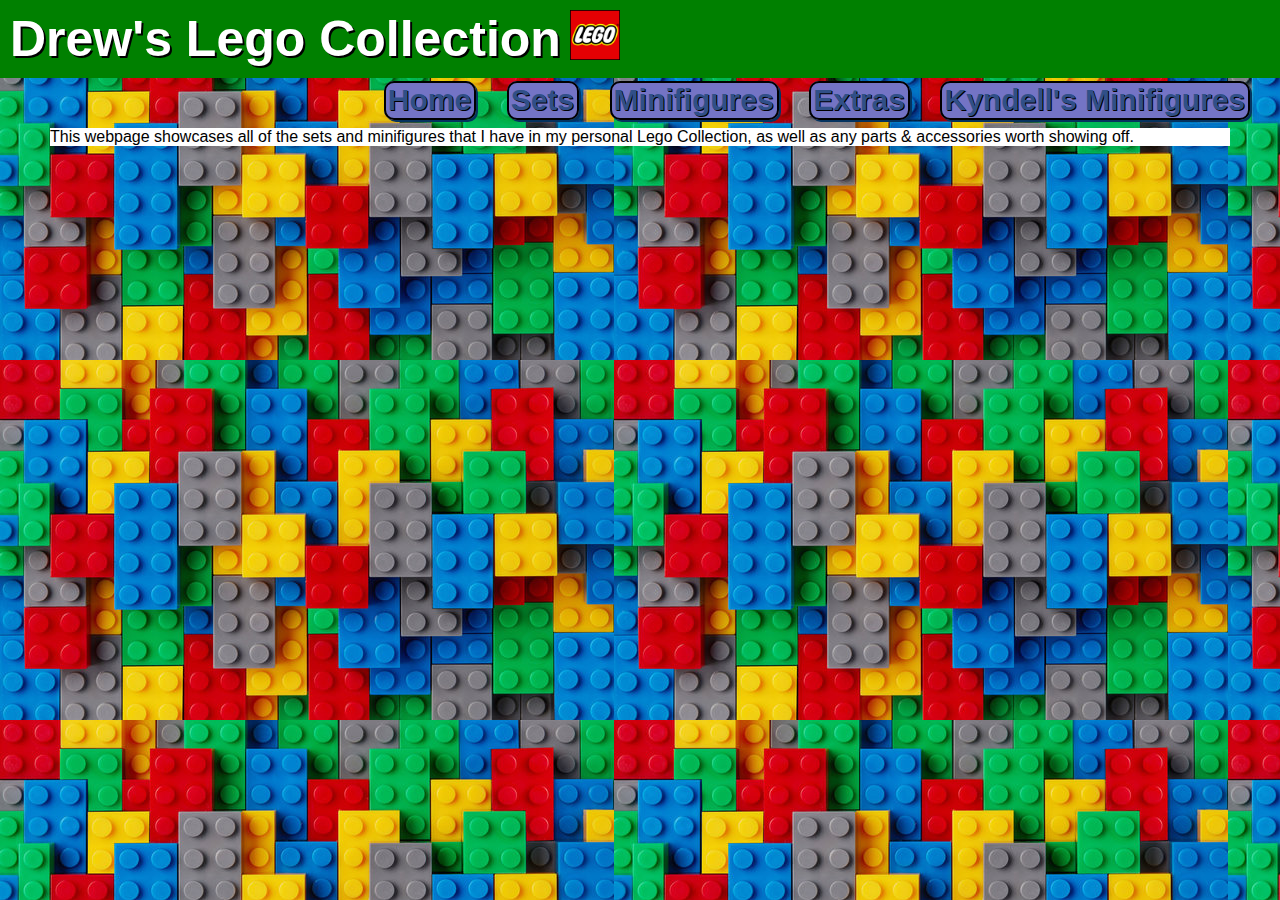
<file: index.html>
<!DOCTYPE html>
<html lang="en-US">
	
<head>
	<meta charset="utf-8">
	<link rel="stylesheet" href="./assets/frontpage.css" >
	<title>Drew's Lego Collection</title>
</head>

<header class="header">

    <h1>Drew's Lego Collection<img id="logo" src="./assets/images/lego-logo.png" alt="Lego Logo" /></h1>

    <nav>
        <ul>
            <li><a href="index.html">Home</a></li>
            <li><a href="sets.html">Sets</a></li>
            <li><a href="minifigures.html">Minifigures</a></li>
            <li><a href="parts.html">Extras</a></li>
            <li><a href="kyndell.html">Kyndell's Minifigures</a></li>
        </ul>
    </nav>

</header>

<body class="body">
    <p>
        This webpage showcases all of the sets and minifigures that I have in my personal Lego Collection, as well as any parts & accessories worth showing off.
    </p>
</body>

</html>
</file>
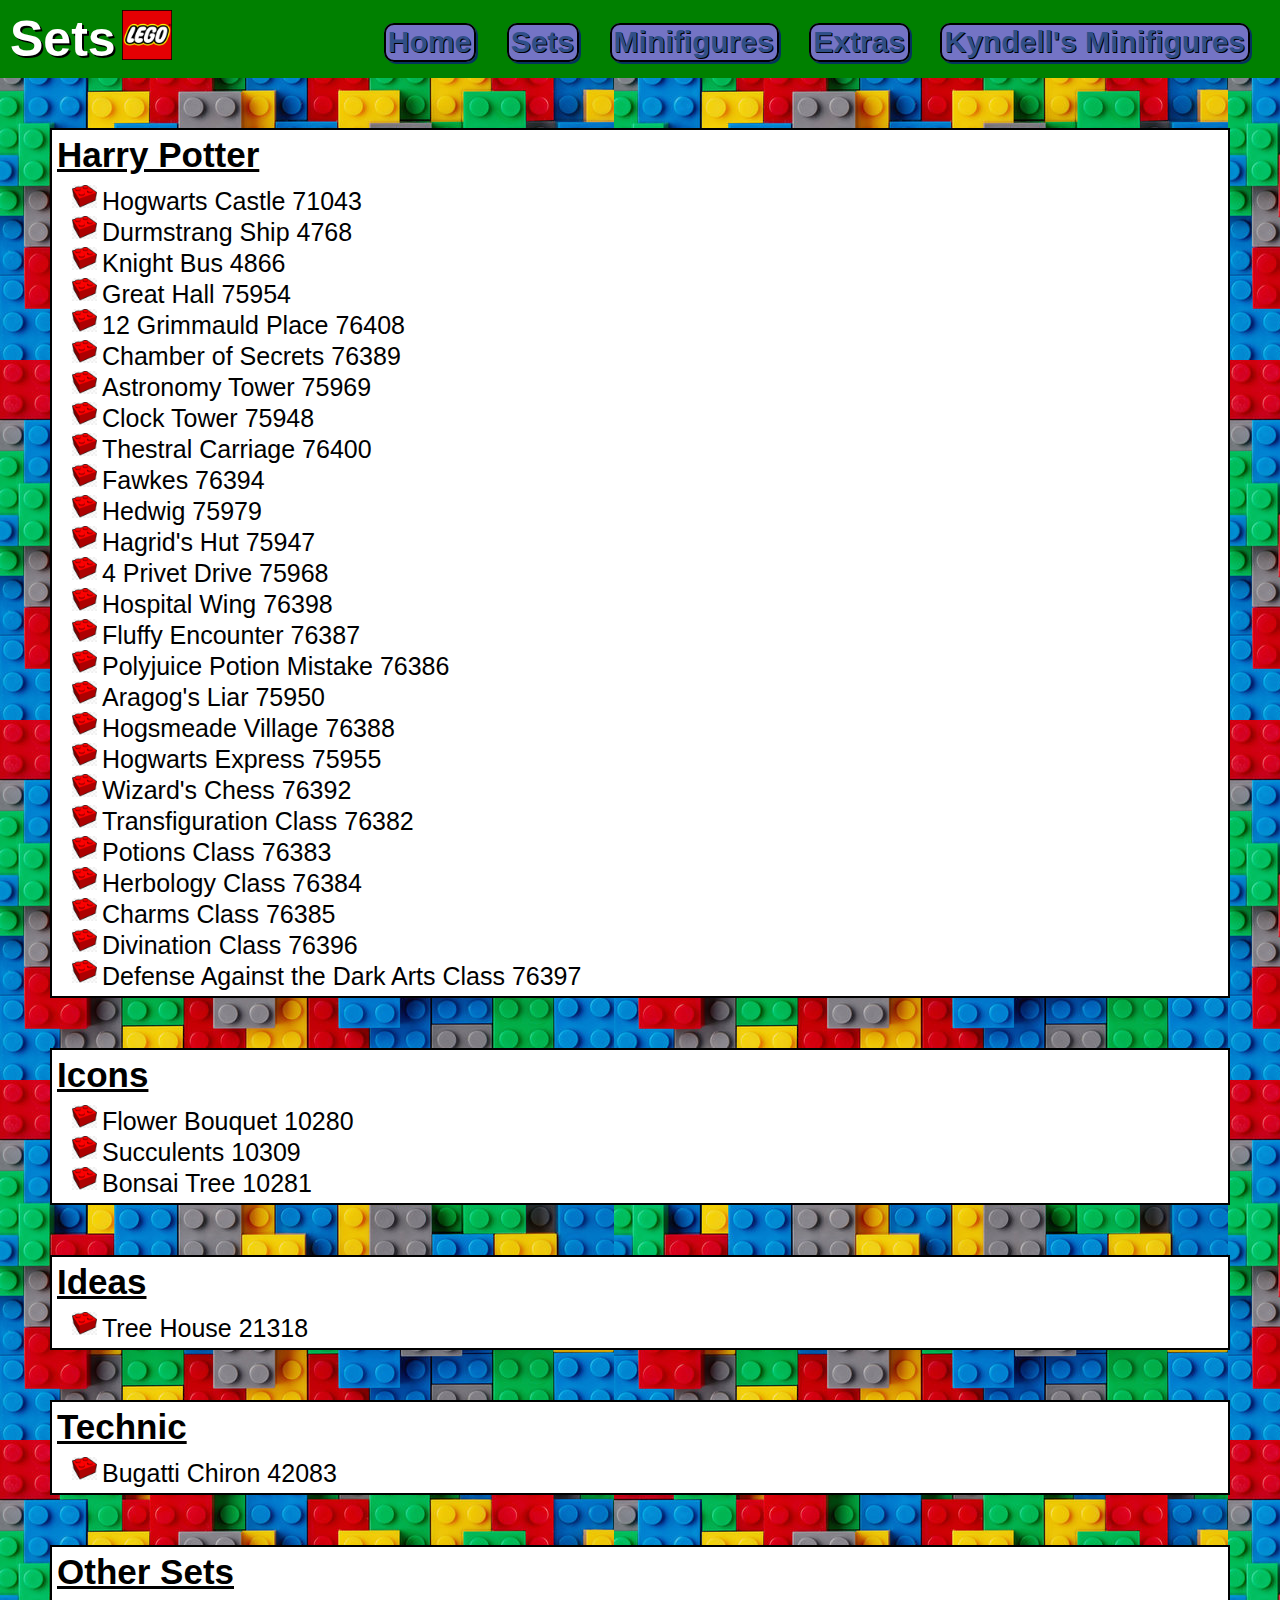
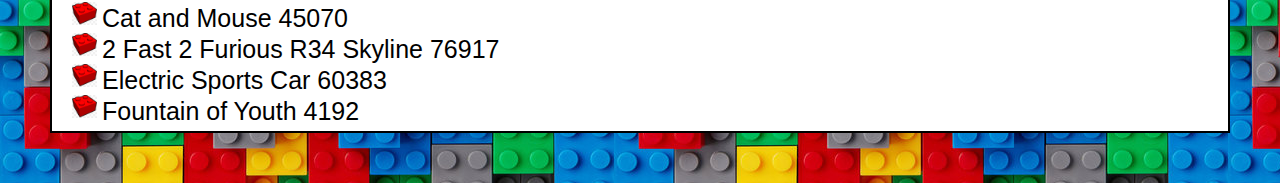
<file: sets.html>
<!DOCTYPE html>
<html lang="en-US">
	
<head>
	<meta charset="utf-8">
	<link rel="stylesheet" href="./assets/sets.css" >
	<title>Sets</title>
</head>

<header class="header">

    <h1>Sets<img id="logo" src="./assets/images/lego-logo.png" alt="Lego Logo" /></h1>

    <nav>
        <ul>
            <li><a href="index.html">Home</a></li>
            <li><a href="sets.html">Sets</a></li>
            <li><a href="minifigures.html">Minifigures</a></li>
            <li><a href="parts.html">Extras</a></li>
            <li><a href="kyndell.html">Kyndell's Minifigures</a></li>
        </ul>
    </nav>

</header>

<body class="body">
    <h2>Harry Potter</h2>
    
    <ul class="sets">
        <li class="set">Hogwarts Castle 71043</li>
        <li class="set">Durmstrang Ship 4768</li>
        <li class="set">Knight Bus 4866</li>
        <li class="set">Great Hall 75954</li>
        <li class="set">12 Grimmauld Place 76408</li>
        <li class="set">Chamber of Secrets 76389</li>
        <li class="set">Astronomy Tower 75969</li>
        <li class="set">Clock Tower 75948</li>
        <li class="set">Thestral Carriage 76400</li>
        <li class="set">Fawkes 76394</li>
        <li class="set">Hedwig 75979</li>
        <li class="set">Hagrid's Hut 75947</li>
        <li class="set">4 Privet Drive 75968</li>
        <li class="set">Hospital Wing 76398</li>
        <li class="set">Fluffy Encounter 76387</li>
        <li class="set">Polyjuice Potion Mistake 76386</li>
        <li class="set">Aragog's Liar 75950</li>
        <li class="set">Hogsmeade Village 76388</li>
        <li class="set">Hogwarts Express 75955</li>
        <li class="set">Wizard's Chess 76392</li>
        <li class="set">Transfiguration Class 76382</li>
        <li class="set">Potions Class 76383</li>
        <li class="set">Herbology Class 76384</li>
        <li class="set">Charms Class 76385</li>
        <li class="set">Divination Class 76396</li>
        <li class="set">Defense Against the Dark Arts Class 76397</li>
    </ul>

    <h2>Icons</h2>
    
    <ul class="sets">
        <li class="set">Flower Bouquet 10280</li>
        <li class="set">Succulents 10309</li>
        <li class="set">Bonsai Tree 10281</li>
    </ul>

    <h2>Ideas</h2>
    
    <ul class="sets">
        <li class="set">Tree House 21318</li>
    </ul>

    <h2>Technic</h2>
    
    <ul class="sets">
        <li class="set">Bugatti Chiron 42083</li>
    </ul>

    <h2>Other Sets</h2>
    
    <ul class="sets" id="bottom">
        <li class="set">Cat and Mouse 45070</li>
        <li class="set">2 Fast 2 Furious R34 Skyline 76917</li>
        <li class="set">Electric Sports Car 60383</li>
        <li class="set">Fountain of Youth 4192</li>
    </ul>

</body>

</html>
</file>
<file: assets/frontpage.css>
* {
    box-sizing: border-box;
    padding: 0;
    margin: 0;
    font-family: 'Helvetica';
}

.header {
    background-color: green;
    color: white;
    text-shadow: 2px 2px 0px black;
    padding: 10px;
    font-weight: bold;
    font-size: 40px;
    width: 100%;
}

.header h1 {
    position: relative;
    display: inline-block;
    font-size: 50px;
}

#logo {
    position: absolute;
    display: inline;
    height: 50px;
    left: 560px;
}

.header nav {
    padding-top: 15px;
    margin-right: 20px;
    float: right;
    font-size: 20px;
}

.header nav ul {
    list-style-type: none;
}

.header nav ul li {
    display: inline-block;
    margin-left: 25px;
}

a:link, a:visited {
    color: rgb(48, 79, 136);
    background-color: rgb(116, 116, 197);
    font-weight: bold;
    text-shadow: 1px 1px 0px black;
    font-size: 30px;
    text-decoration: none;
    border: solid 2px black;
    box-shadow: 2px 2px rgb(5, 51, 95);
    padding-left: 2px;
    padding-right: 3px;
    padding-bottom: 2px;
    border-radius: 10px;
}

a:hover {
    color: rgb(38, 203, 209);
}

a:active {
    color: rgb(199, 72, 99);
}

body {
    background-image: url(./images/brick-background.jpg);
}

.body p {
    background-color: white;
    margin: 50px;
}
</file>
<file: assets/sets.css>
* {
    box-sizing: border-box;
    padding: 0;
    margin: 0;
    font-family: 'Helvetica';
}

.header {
    background-color: green;
    color: white;
    text-shadow: 2px 2px 0px black;
    padding: 10px;
    font-weight: bold;
    font-size: 40px;
    width: 100%;
}

.header h1 {
    position: relative;
    display: inline-block;
    font-size: 50px;
}

#logo {
    position: absolute;
    display: inline;
    height: 50px;
    left: 112px;
}

.header nav {
    padding-top: 15px;
    margin-right: 20px;
    float: right;
    font-size: 20px;
}

.header nav ul {
    list-style-type: none;
}

.header nav ul li {
    display: inline-block;
    margin-left: 25px;
}

a:link, a:visited {
    color: rgb(48, 79, 136);
    background-color: rgb(116, 116, 197);
    font-weight: bold;
    text-shadow: 1px 1px 0px black;
    font-size: 30px;
    text-decoration: none;
    border: solid 2px black;
    box-shadow: 2px 2px rgb(5, 51, 95);
    padding-left: 2px;
    padding-right: 3px;
    padding-bottom: 2px;
    border-radius: 10px;
}

a:hover {
    color: rgb(38, 203, 209);
}

a:active {
    color: rgb(199, 72, 99);
}

body {
    background-image: url(./images/brick-background.jpg);
}

.body h2{
    font-size: 35px;
    background-color: white;
    margin: 50px 50px 0px 50px;
    padding: 5px;
    text-decoration-line: underline;
    border-top: solid 2px black;
    border-left: solid 2px black;
    border-right: solid 2px black;
}

.sets {
    font-size: 25px;
    background-color: white;
    margin: 0px 50px 0px 50px;
    padding: 5px;
    padding-left: 20px;
    border-bottom: solid 2px black;
    border-left: solid 2px black;
    border-right: solid 2px black;
    list-style: none;
}

.set::before {
    content: '';
    display: inline-block;
    height: 25px;
    width: 25px;
    background-size: 100%;
    background-image: url(./images/bullet-point.jpg);
    background-repeat: no-repeat;
    margin-right: 5px;
}

#bottom {
    margin-bottom: 50px;
}
</file>
